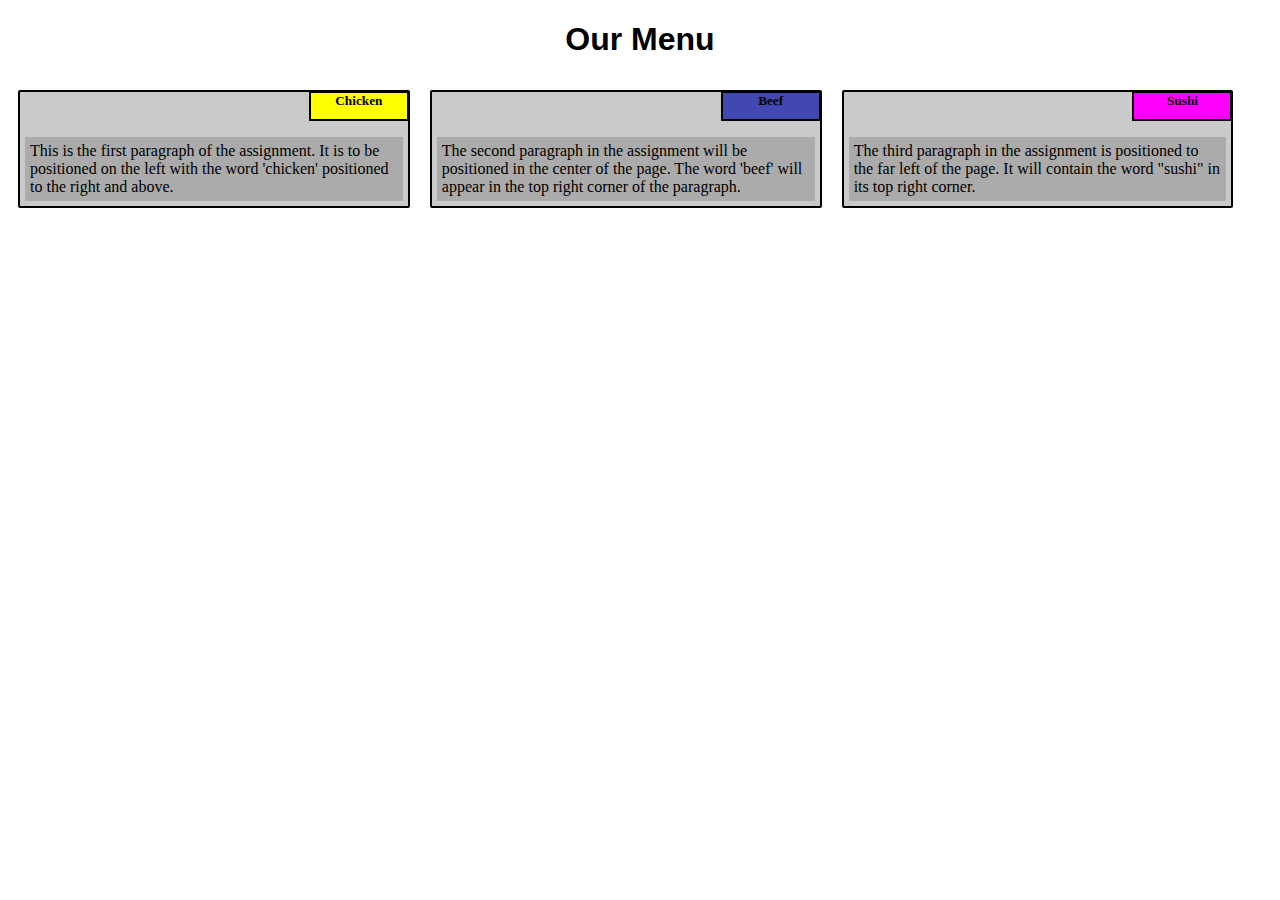
<file: Module2/index.html>
<!DOCTYPE html>
<html>
<head>
<meta charset="utf-8">
<title>Module 2 Solution</title>
<style> 
h1{ 
text-align: center;
font-family: arial-round, arial; 
}
div {
	
}
</style>
</head>
<body>
<h1>Our Menu</h1>

<div>
<link rel="stylesheet" href ="module2.css">
	<article class = "outbox1">
		<h5 class="inbox1" >Chicken</h5>
		<p> This is the first paragraph of the assignment. It is to be positioned on the left with the word 'chicken' positioned to the right and above.</p>
	</article>
	<article class = "outbox2">
		<h5 class="inbox2">Beef</h5>
		<p>The second paragraph in the assignment will be positioned in the center of the page. The word 'beef' will appear in the top right corner of the paragraph.</p>
	</article>
	<article class = "outbox3">
		<h5 class="inbox3">Sushi</h5>
		<p>The third paragraph in the assignment is positioned to the far left of the page. It will contain the word "sushi" in its top right corner.</p>
	</article>
</div>

</body>
</html>
</file>
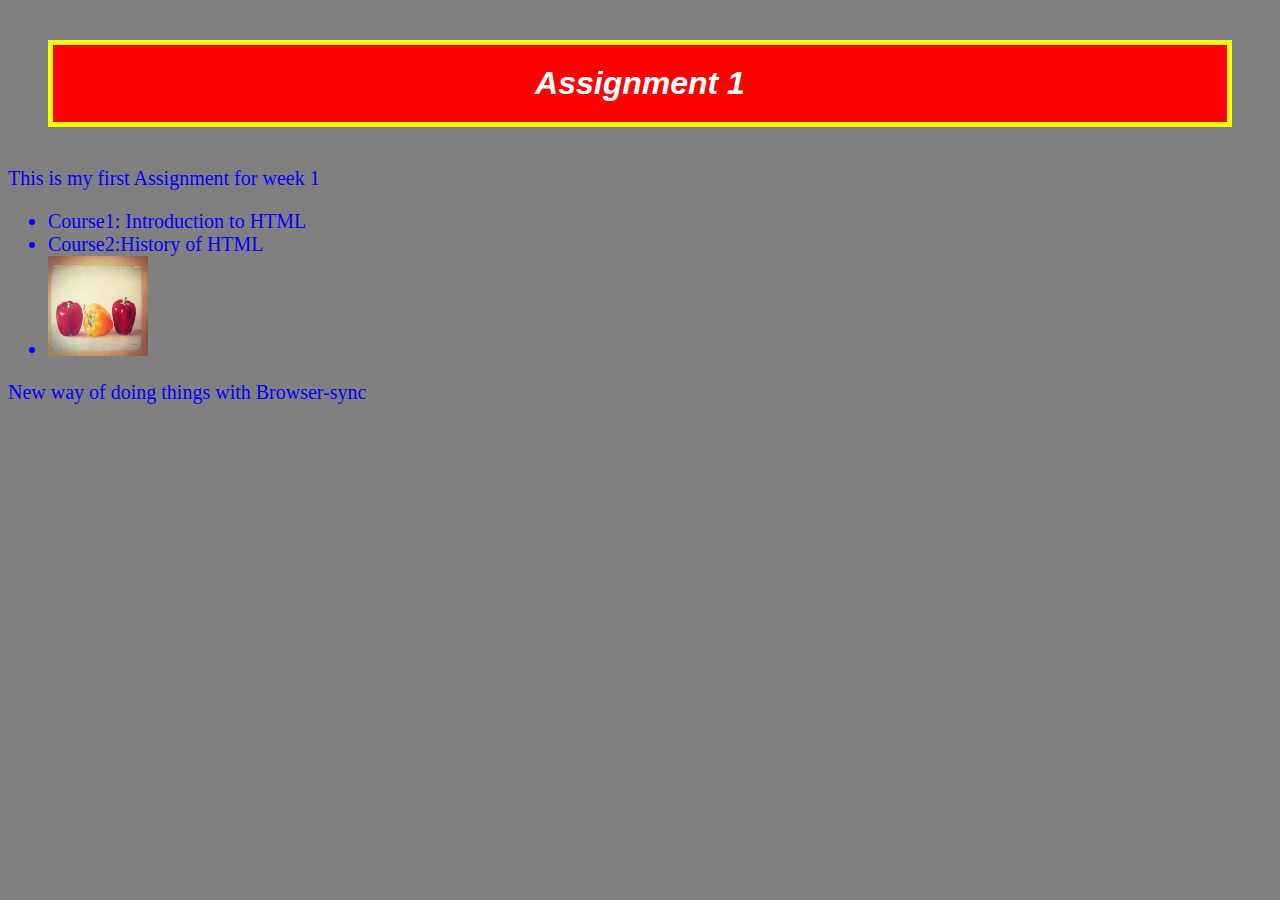
<file: site/index.html>
<!DOCTYPE html>
<html>
<head>
	<title>T Mosana</title>
</head>
<body>

<h1>Assignment 1</h1>
<style>
	body	{ 
	background-size: 1200px;
	background-color: grey; 	

		}
	h1 {
		color: white;
		font-style: italic;
		font-family: Arial, sans-serif;
		background-color: #ff0000;
		text-align: center;
		padding: 20px 20px 20px 20px;
		border: 5px solid yellow;
		margin: 40px;


	}
		div {
color : blue;
font-size: 20px;
}</style>
<div>
This is my first Assignment for week 1
<ul>
	<li>Course1: Introduction to HTML</li>
	<li>Course2:History of HTML</li>
	<li><img src="IMG_20190324_071832.jpg" width="100" height="100" ></li>
</ul>
	<a>New way of doing things with Browser-sync</a>
</div>
<div></div>
</body>
</html>
</file>
<file: Module2/module2.css>
* { 
box-sizing: border-box;

}

article {
	position: relative;
	background-color: #8080806b;
	margin:10px;
	padding: 40px 0px 0px 0px;
	border:2px black solid;
	border-radius: 2px;
	float:left;

}
p {
	background-color: #8080806b;
	margin:5px;
	padding: 5px;

}
h5 {
	position: absolute;
	top: -1px;
	right: -1px;
	width: 100px;
	height: 30px;
	margin:0px;
	padding: 0px;
	border: 2px black solid;
	float: left;
	text-align: center;
}
.inbox1 {
	background-color:#ffff00;
}
.inbox2 {
	background-color: #2f36ade0;
}
.inbox3{
	background-color: #FF00FF;
}
@media(min-width: 992px)
{
	.outbox1	{
		width: 31%;
	}
	.outbox2	{
		width: 31%;
	}
	.outbox3	{
		width: 31%;
	}	

}

@media (min-width: 768px) and (max-width: 991px){
	.outbox1	{
		width: 47%;
	}
	.outbox2	{
		width: 47%;
	}
	.outbox3	{
		width: 96.5%;
	}	
}
@media (max-width: 767px)
{
	.outbox1	{
		width: 96.5%;
	}
	.outbox2	{
		width: 96.5%;
	}
	.outbox3	{
		width: 96.5%;
	}	
}
</file>
